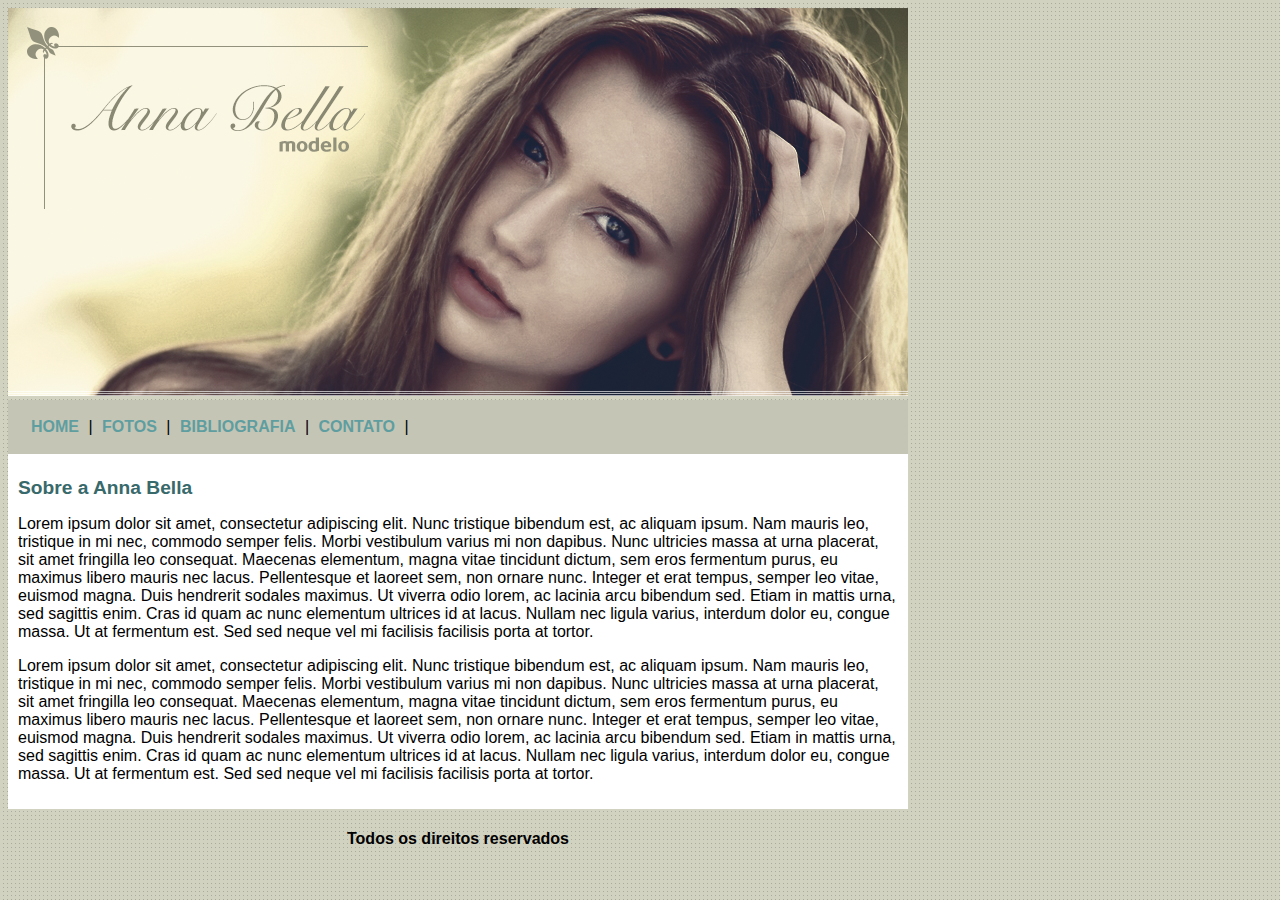
<file: index.html>
<!DOCTYPE html>
<html lang="en">
<head>
    <meta charset="UTF-8">
    <title>Home</title>
    <link rel="stylesheet" type="text/css" href="style.css">
</head>
<body class="fundobella">
<div id="principal">
    <img src="/imagens/capa.png">
    <div id="menu">
        <a href="index.html">HOME</a> |
        <a href="fotos.html">FOTOS</a> |
        <a href="bibliografia.html">BIBLIOGRAFIA</a> |
        <a href="contato.html">CONTATO</a> |
    </div>
    <div id="conteudo">
        <h1>Sobre a Anna Bella</h1>
        <p>Lorem ipsum dolor sit amet, consectetur adipiscing elit. Nunc tristique bibendum est, ac aliquam ipsum. Nam mauris leo, tristique in mi nec, commodo semper felis. Morbi vestibulum varius mi non dapibus. Nunc ultricies massa at urna placerat, sit amet fringilla leo consequat. Maecenas elementum, magna vitae tincidunt dictum, sem eros fermentum purus, eu maximus libero mauris nec lacus. Pellentesque et laoreet sem, non ornare nunc. Integer et erat tempus, semper leo vitae, euismod magna. Duis hendrerit sodales maximus. Ut viverra odio lorem, ac lacinia arcu bibendum sed. Etiam in mattis urna, sed sagittis enim. Cras id quam ac nunc elementum ultrices id at lacus. Nullam nec ligula varius, interdum dolor eu, congue massa. Ut at fermentum est. Sed sed neque vel mi facilisis facilisis porta at tortor.</p>
        <p>Lorem ipsum dolor sit amet, consectetur adipiscing elit. Nunc tristique bibendum est, ac aliquam ipsum. Nam mauris leo, tristique in mi nec, commodo semper felis. Morbi vestibulum varius mi non dapibus. Nunc ultricies massa at urna placerat, sit amet fringilla leo consequat. Maecenas elementum, magna vitae tincidunt dictum, sem eros fermentum purus, eu maximus libero mauris nec lacus. Pellentesque et laoreet sem, non ornare nunc. Integer et erat tempus, semper leo vitae, euismod magna. Duis hendrerit sodales maximus. Ut viverra odio lorem, ac lacinia arcu bibendum sed. Etiam in mattis urna, sed sagittis enim. Cras id quam ac nunc elementum ultrices id at lacus. Nullam nec ligula varius, interdum dolor eu, congue massa. Ut at fermentum est. Sed sed neque vel mi facilisis facilisis porta at tortor.</p>
    </div>
    <div id="rodape">
        <h4>Todos os direitos reservados</h4>
    </div>
</div>
</body>
</html>
</file>
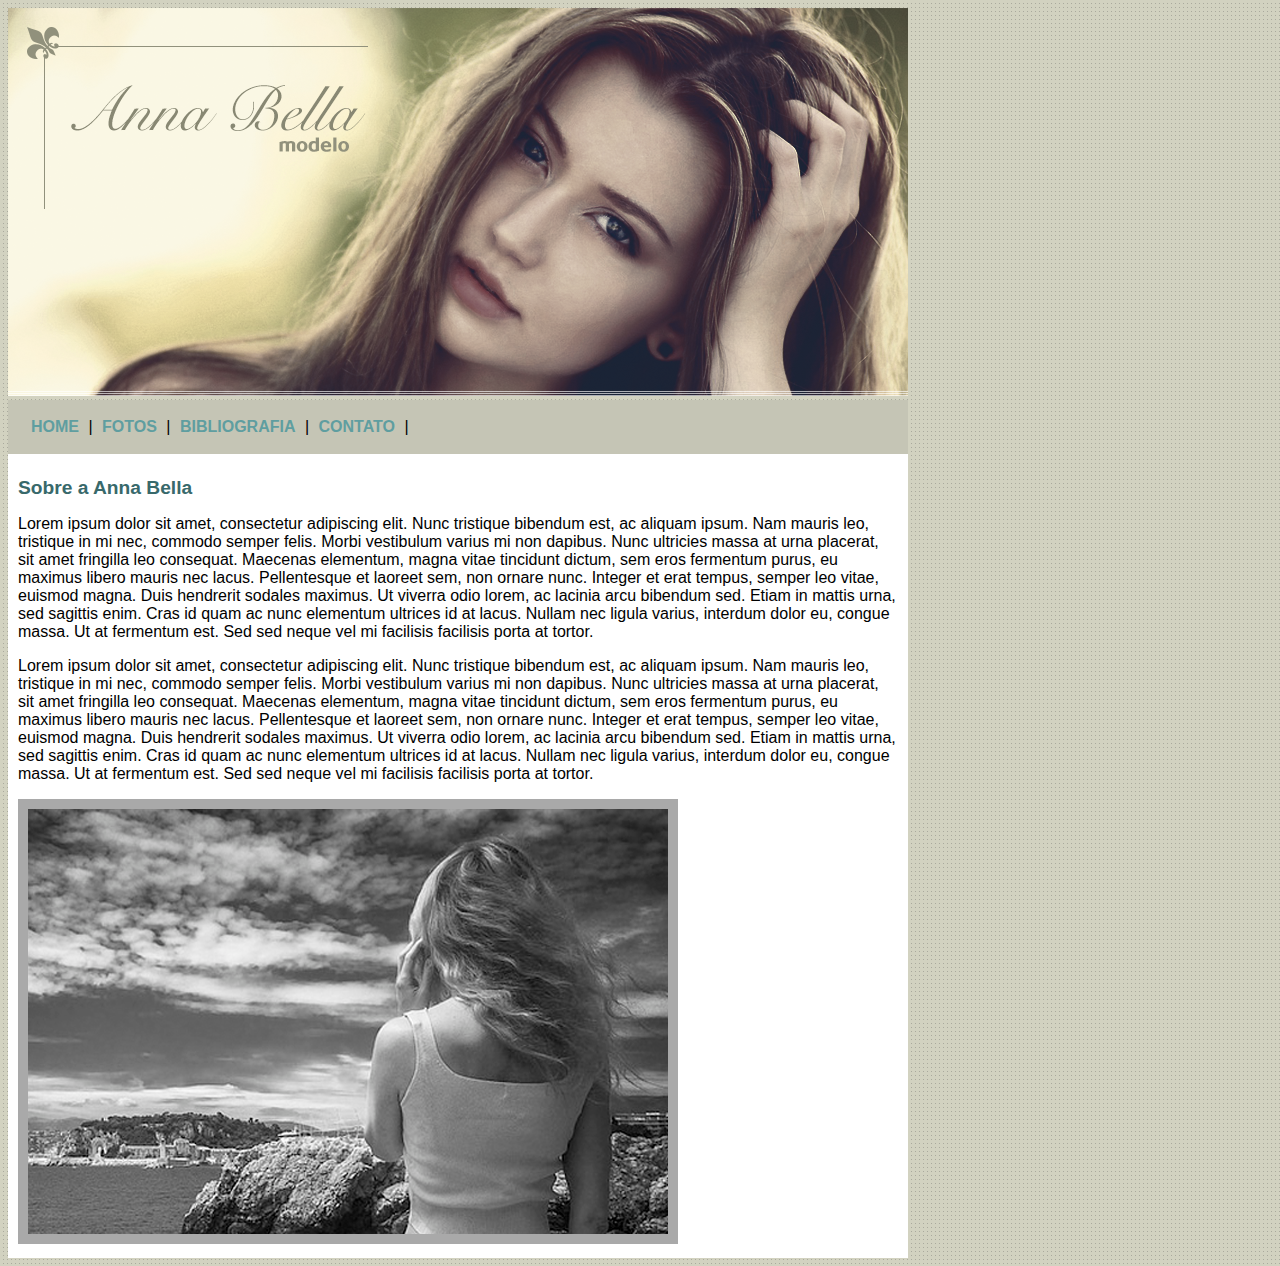
<file: bibliografia.html>
<!DOCTYPE html>
<html lang="en">
<head>
    <meta charset="UTF-8">
    <title>Bibliografia</title>
    <link rel="stylesheet" type="text/css" href="style.css">
</head>
<body>
<div id="principal">
    <img src="/imagens/capa.png">
    <div id="menu">
        <a href="index.html">HOME</a> |
        <a href="fotos.html">FOTOS</a> |
        <a href="bibliografia.html">BIBLIOGRAFIA</a> |
        <a href="contato.html">CONTATO</a> |
    </div>
    <div id="conteudo">
        <h1>Sobre a Anna Bella</h1>
        <p>Lorem ipsum dolor sit amet, consectetur adipiscing elit. Nunc tristique bibendum est, ac aliquam ipsum. Nam mauris leo, tristique in mi nec, commodo semper felis. Morbi vestibulum varius mi non dapibus. Nunc ultricies massa at urna placerat, sit amet fringilla leo consequat. Maecenas elementum, magna vitae tincidunt dictum, sem eros fermentum purus, eu maximus libero mauris nec lacus. Pellentesque et laoreet sem, non ornare nunc. Integer et erat tempus, semper leo vitae, euismod magna. Duis hendrerit sodales maximus. Ut viverra odio lorem, ac lacinia arcu bibendum sed. Etiam in mattis urna, sed sagittis enim. Cras id quam ac nunc elementum ultrices id at lacus. Nullam nec ligula varius, interdum dolor eu, congue massa. Ut at fermentum est. Sed sed neque vel mi facilisis facilisis porta at tortor.</p>
        <p>Lorem ipsum dolor sit amet, consectetur adipiscing elit. Nunc tristique bibendum est, ac aliquam ipsum. Nam mauris leo, tristique in mi nec, commodo semper felis. Morbi vestibulum varius mi non dapibus. Nunc ultricies massa at urna placerat, sit amet fringilla leo consequat. Maecenas elementum, magna vitae tincidunt dictum, sem eros fermentum purus, eu maximus libero mauris nec lacus. Pellentesque et laoreet sem, non ornare nunc. Integer et erat tempus, semper leo vitae, euismod magna. Duis hendrerit sodales maximus. Ut viverra odio lorem, ac lacinia arcu bibendum sed. Etiam in mattis urna, sed sagittis enim. Cras id quam ac nunc elementum ultrices id at lacus. Nullam nec ligula varius, interdum dolor eu, congue massa. Ut at fermentum est. Sed sed neque vel mi facilisis facilisis porta at tortor.</p>
        <img src="/imagens/foto1.png" class="imagens">
    </div>
</body>
</html>
</file>
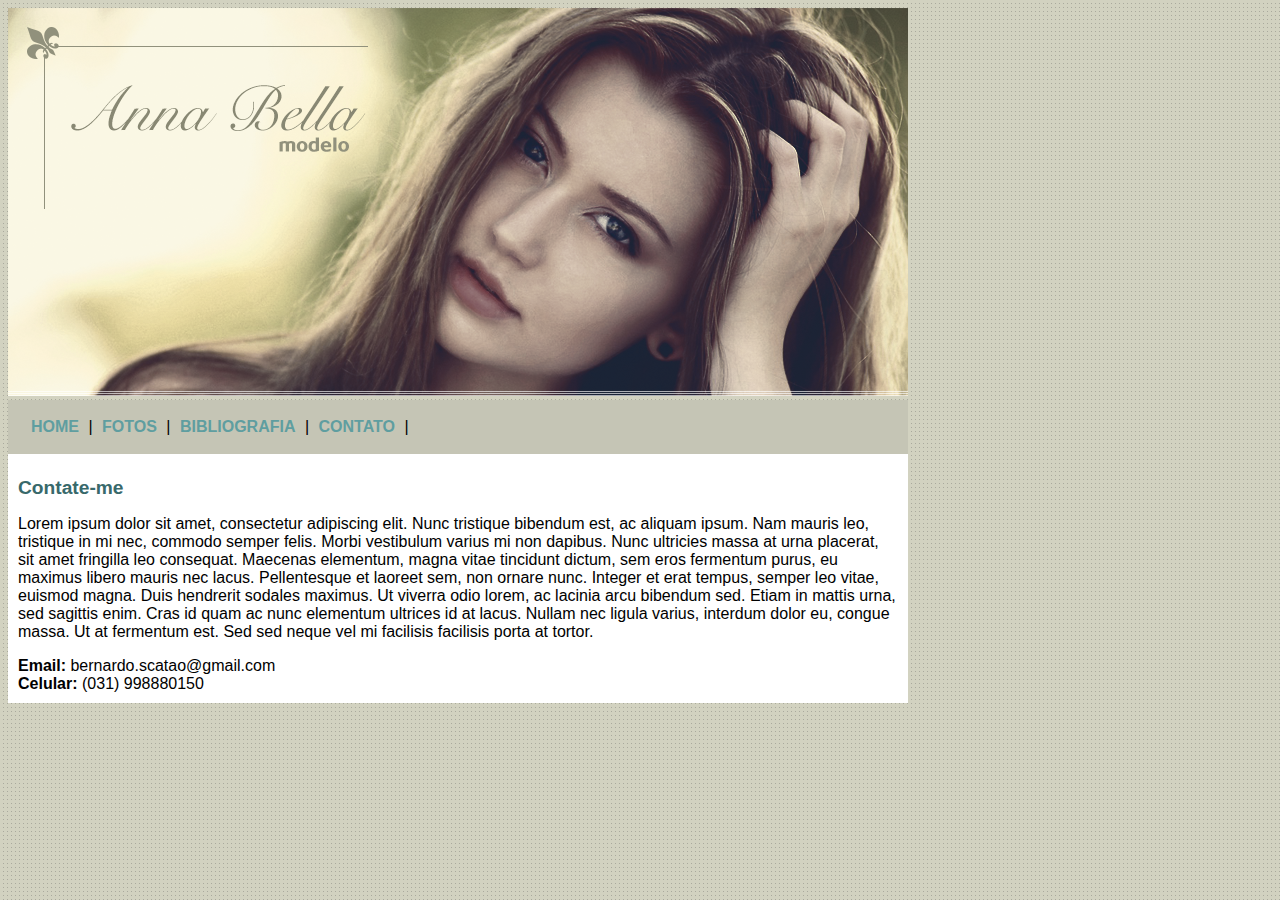
<file: contato.html>
<!DOCTYPE html>
<html lang="en">
<head>
    <meta charset="UTF-8">
    <title>Contato</title>
    <link rel="stylesheet" type="text/css" href="style.css">
</head>
<body>
<div id="principal">
    <img src="/imagens/capa.png">
    <div id="menu">
        <a href="index.html">HOME</a> |
        <a href="fotos.html">FOTOS</a> |
        <a href="bibliografia.html">BIBLIOGRAFIA</a> |
        <a href="contato.html">CONTATO</a> |
    </div>
    <div id="conteudo">
        <h1>Contate-me</h1>
        <p>Lorem ipsum dolor sit amet, consectetur adipiscing elit. Nunc tristique bibendum est, ac aliquam ipsum. Nam mauris leo, tristique in mi nec, commodo semper felis. Morbi vestibulum varius mi non dapibus. Nunc ultricies massa at urna placerat, sit amet fringilla leo consequat. Maecenas elementum, magna vitae tincidunt dictum, sem eros fermentum purus, eu maximus libero mauris nec lacus. Pellentesque et laoreet sem, non ornare nunc. Integer et erat tempus, semper leo vitae, euismod magna. Duis hendrerit sodales maximus. Ut viverra odio lorem, ac lacinia arcu bibendum sed. Etiam in mattis urna, sed sagittis enim. Cras id quam ac nunc elementum ultrices id at lacus. Nullam nec ligula varius, interdum dolor eu, congue massa. Ut at fermentum est. Sed sed neque vel mi facilisis facilisis porta at tortor.</p>
        <div>
            <strong>Email: </strong>bernardo.scatao@gmail.com<br>
            <strong>Celular: </strong> (031) 998880150
        </div>
</body>
</html>
</file>
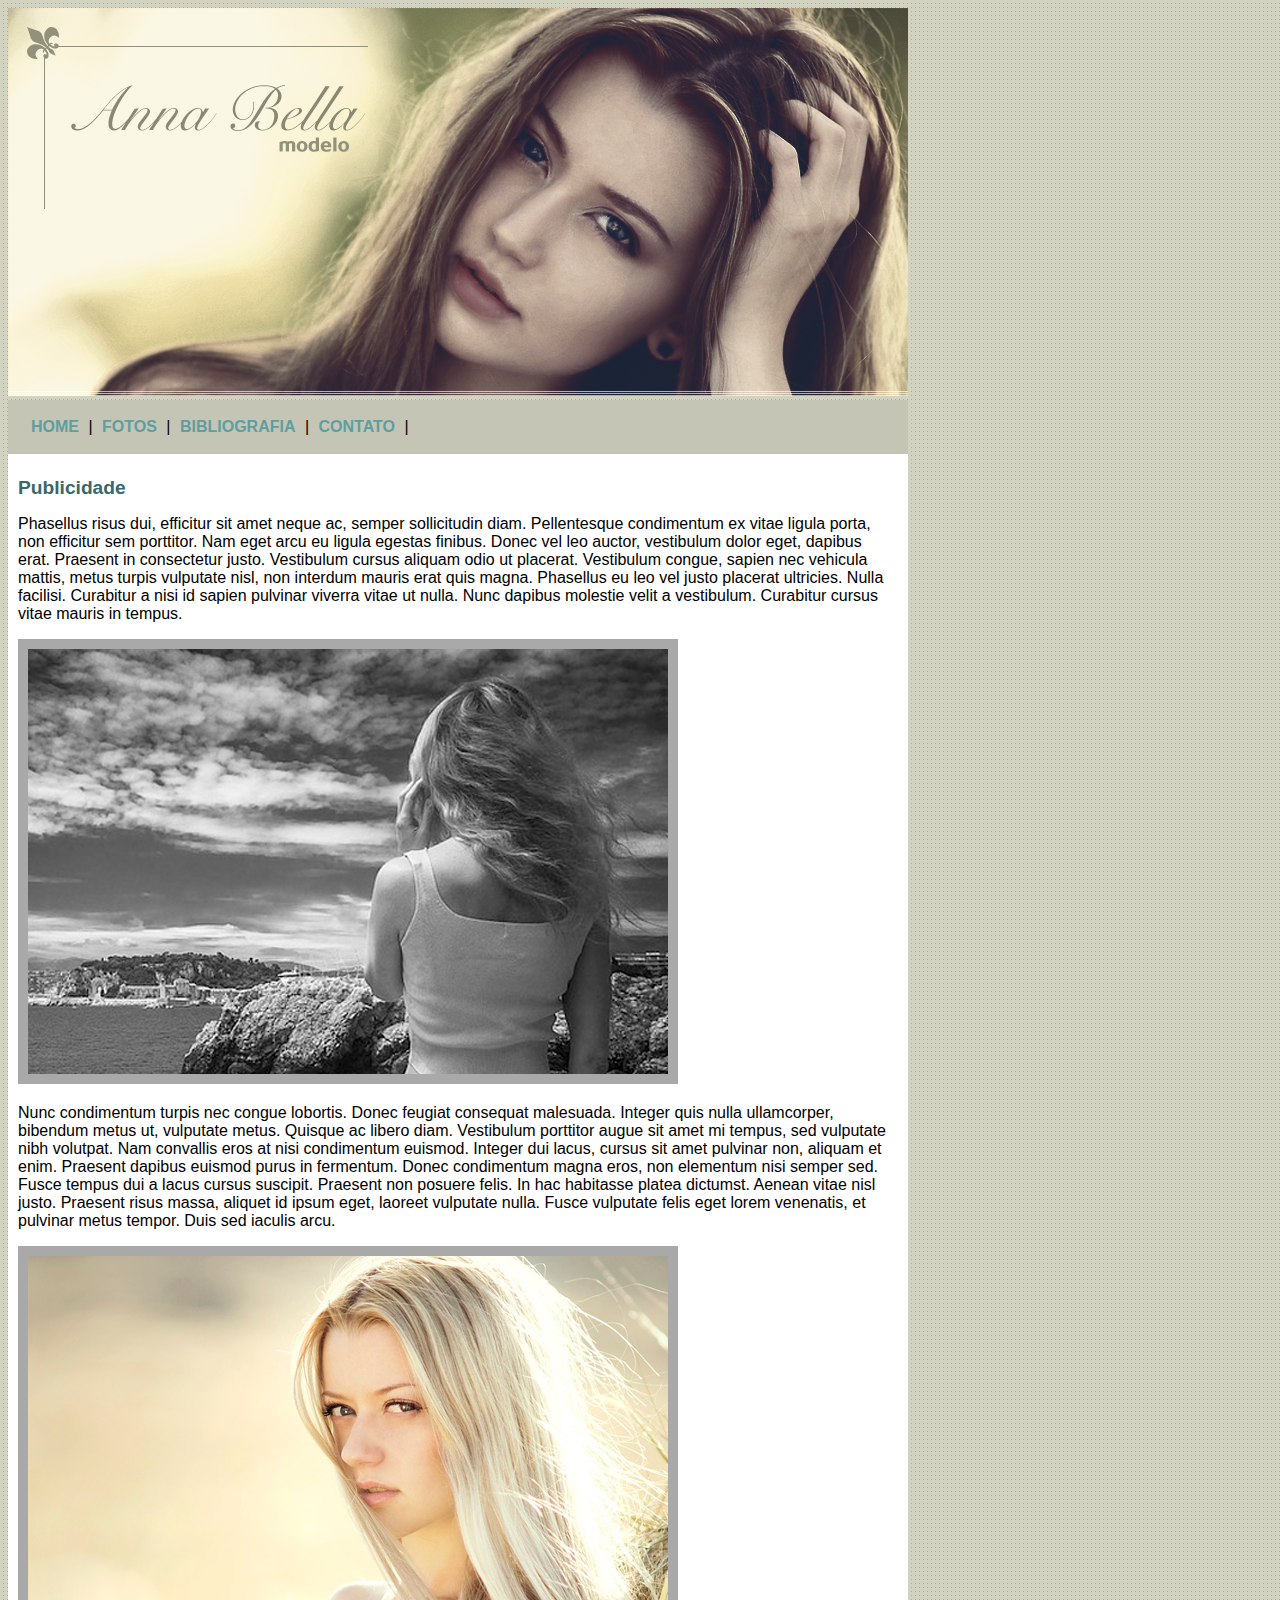
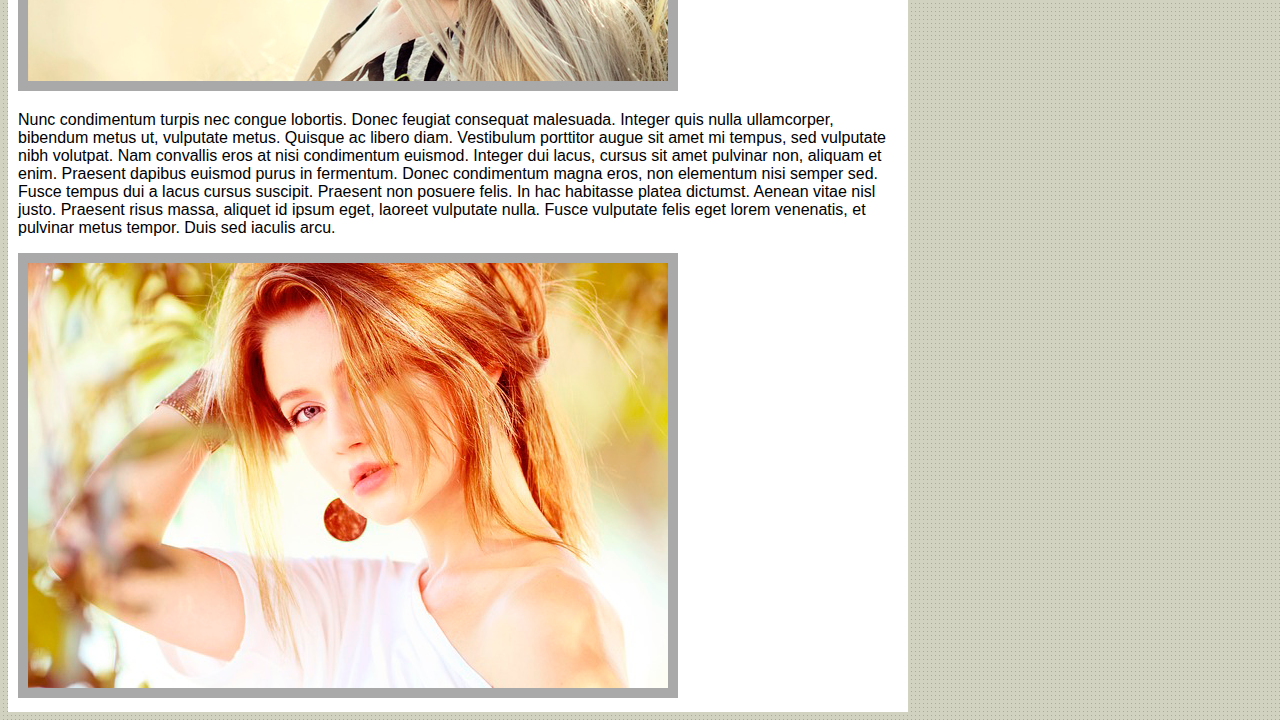
<file: fotos.html>
<!DOCTYPE html>
<html lang="en">
<head>
    <meta charset="UTF-8">
    <title>Biografia</title>
    <link rel="stylesheet" type="text/css" href="style.css">
</head>
<body>
<div id="principal">
    <img src="/imagens/capa.png">
    <div id="menu">
        <a href="index.html">HOME</a> |
        <a href="fotos.html">FOTOS</a> |
        <a href="bibliografia.html">BIBLIOGRAFIA</a> |
        <a href="contato.html">CONTATO</a> |
    </div>
    <div id="conteudo">
        <h1>Publicidade</h1>
        <p>Phasellus risus dui, efficitur sit amet neque ac, semper sollicitudin diam. Pellentesque condimentum ex vitae ligula porta, non efficitur sem porttitor. Nam eget arcu eu ligula egestas finibus. Donec vel leo auctor, vestibulum dolor eget, dapibus erat. Praesent in consectetur justo. Vestibulum cursus aliquam odio ut placerat. Vestibulum congue, sapien nec vehicula mattis, metus turpis vulputate nisl, non interdum mauris erat quis magna. Phasellus eu leo vel justo placerat ultricies. Nulla facilisi. Curabitur a nisi id sapien pulvinar viverra vitae ut nulla. Nunc dapibus molestie velit a vestibulum. Curabitur cursus vitae mauris in tempus.</p>

            <img src="/imagens/foto1.png" class="imagens">

        <p>Nunc condimentum turpis nec congue lobortis. Donec feugiat consequat malesuada. Integer quis nulla ullamcorper, bibendum metus ut, vulputate metus. Quisque ac libero diam. Vestibulum porttitor augue sit amet mi tempus, sed vulputate nibh volutpat. Nam convallis eros at nisi condimentum euismod. Integer dui lacus, cursus sit amet pulvinar non, aliquam et enim. Praesent dapibus euismod purus in fermentum. Donec condimentum magna eros, non elementum nisi semper sed. Fusce tempus dui a lacus cursus suscipit. Praesent non posuere felis. In hac habitasse platea dictumst. Aenean vitae nisl justo. Praesent risus massa, aliquet id ipsum eget, laoreet vulputate nulla. Fusce vulputate felis eget lorem venenatis, et pulvinar metus tempor. Duis sed iaculis arcu.</p>
        <img src="/imagens/foto2.png" class="imagens">
        <p>Nunc condimentum turpis nec congue lobortis. Donec feugiat consequat malesuada. Integer quis nulla ullamcorper, bibendum metus ut, vulputate metus. Quisque ac libero diam. Vestibulum porttitor augue sit amet mi tempus, sed vulputate nibh volutpat. Nam convallis eros at nisi condimentum euismod. Integer dui lacus, cursus sit amet pulvinar non, aliquam et enim. Praesent dapibus euismod purus in fermentum. Donec condimentum magna eros, non elementum nisi semper sed. Fusce tempus dui a lacus cursus suscipit. Praesent non posuere felis. In hac habitasse platea dictumst. Aenean vitae nisl justo. Praesent risus massa, aliquet id ipsum eget, laoreet vulputate nulla. Fusce vulputate felis eget lorem venenatis, et pulvinar metus tempor. Duis sed iaculis arcu.</p>
        <img src="/imagens/foto3.png" class="imagens">
    </div>

    

</body>
</html>
</file>
<file: style.css>
body {
    background: #d2d2c1 url("/imagens/fundo.png");
    font: 16px Arial, Helvetica, sans-serif;
}
    #principal {

        width: 900px;
    }
    #menu{
        background: #c5c5b5;
        padding: 18px;
    }
    a {
        color: cadetblue;
        text-decoration: none;
        font-weight: bold;
        padding: 5px;
    }
    #conteudo{
        background-color: white;
        padding: 10px;
    }

    #rodape{
        text-align: center;
    }
    h1{
        font-size: 1.2em;
        color: #38696b;
    }
    .imagens{
        border: 10px solid darkgray;
    }
</file>
